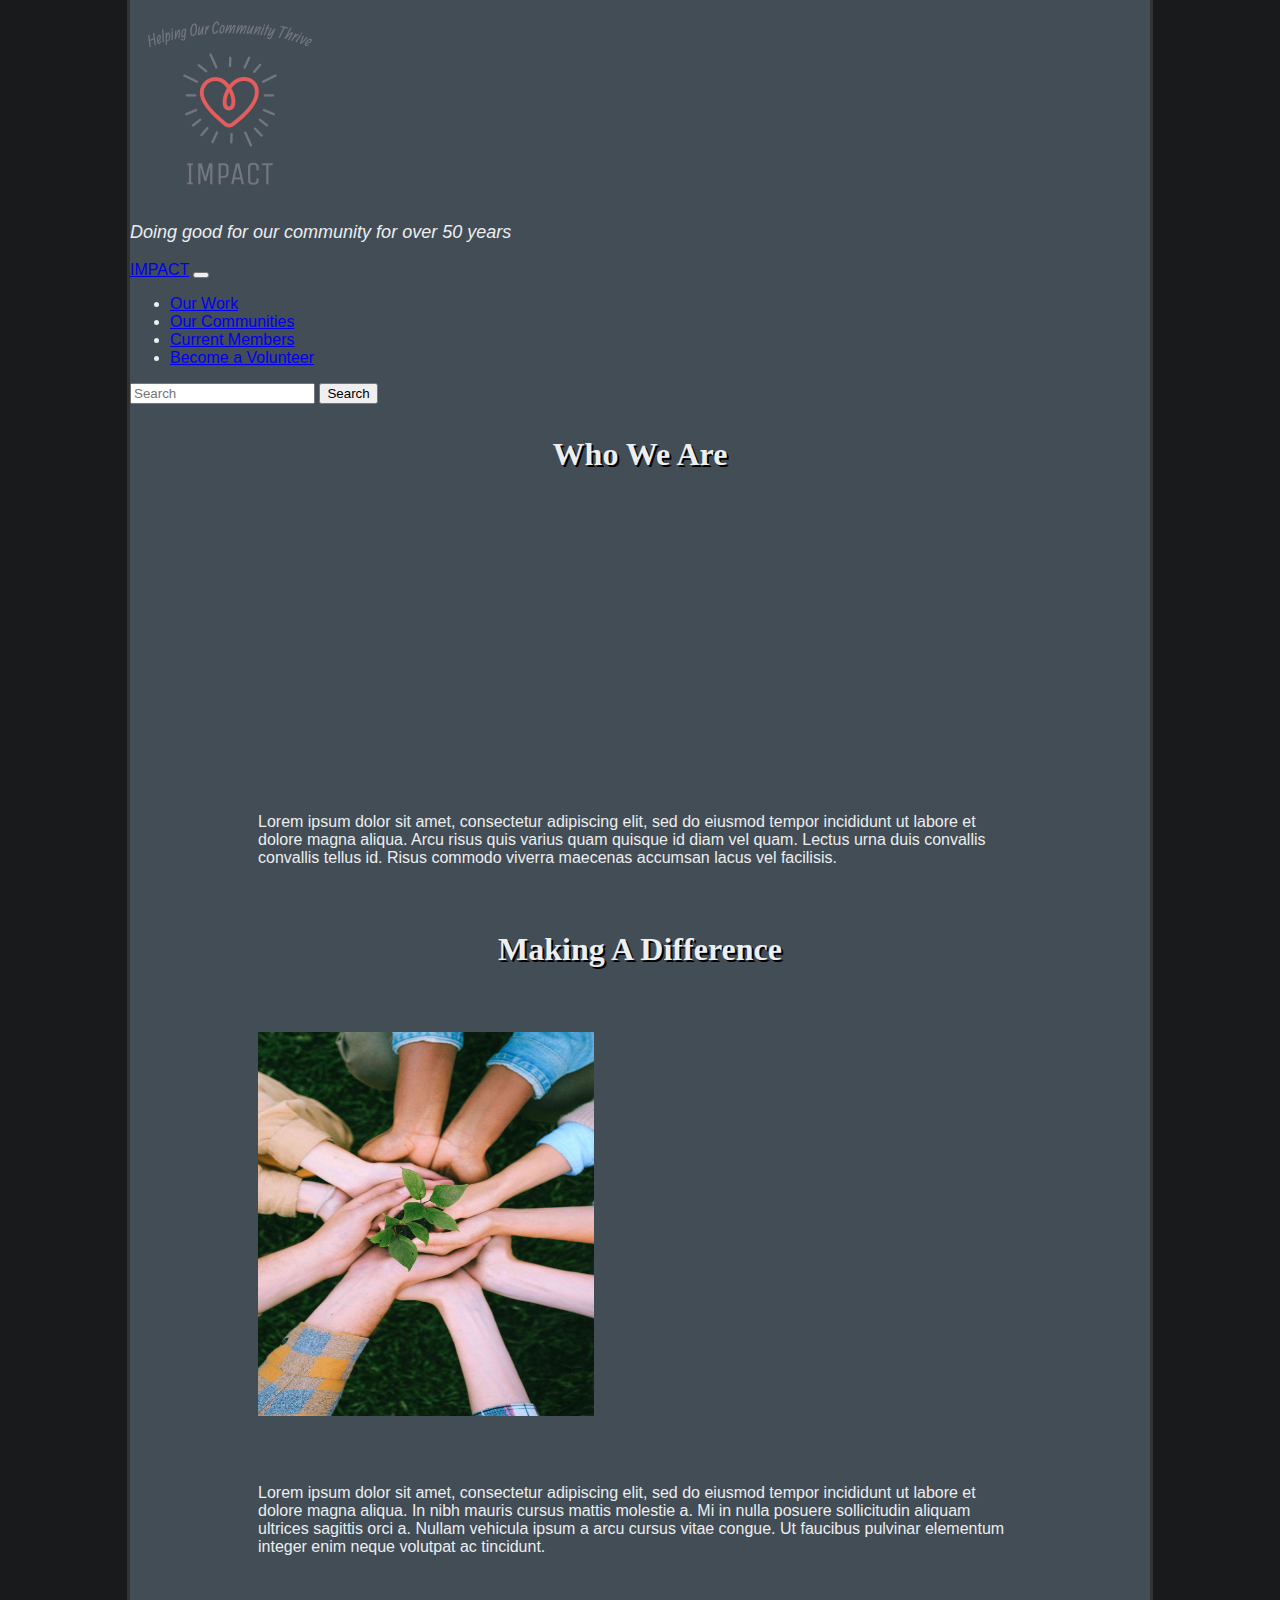
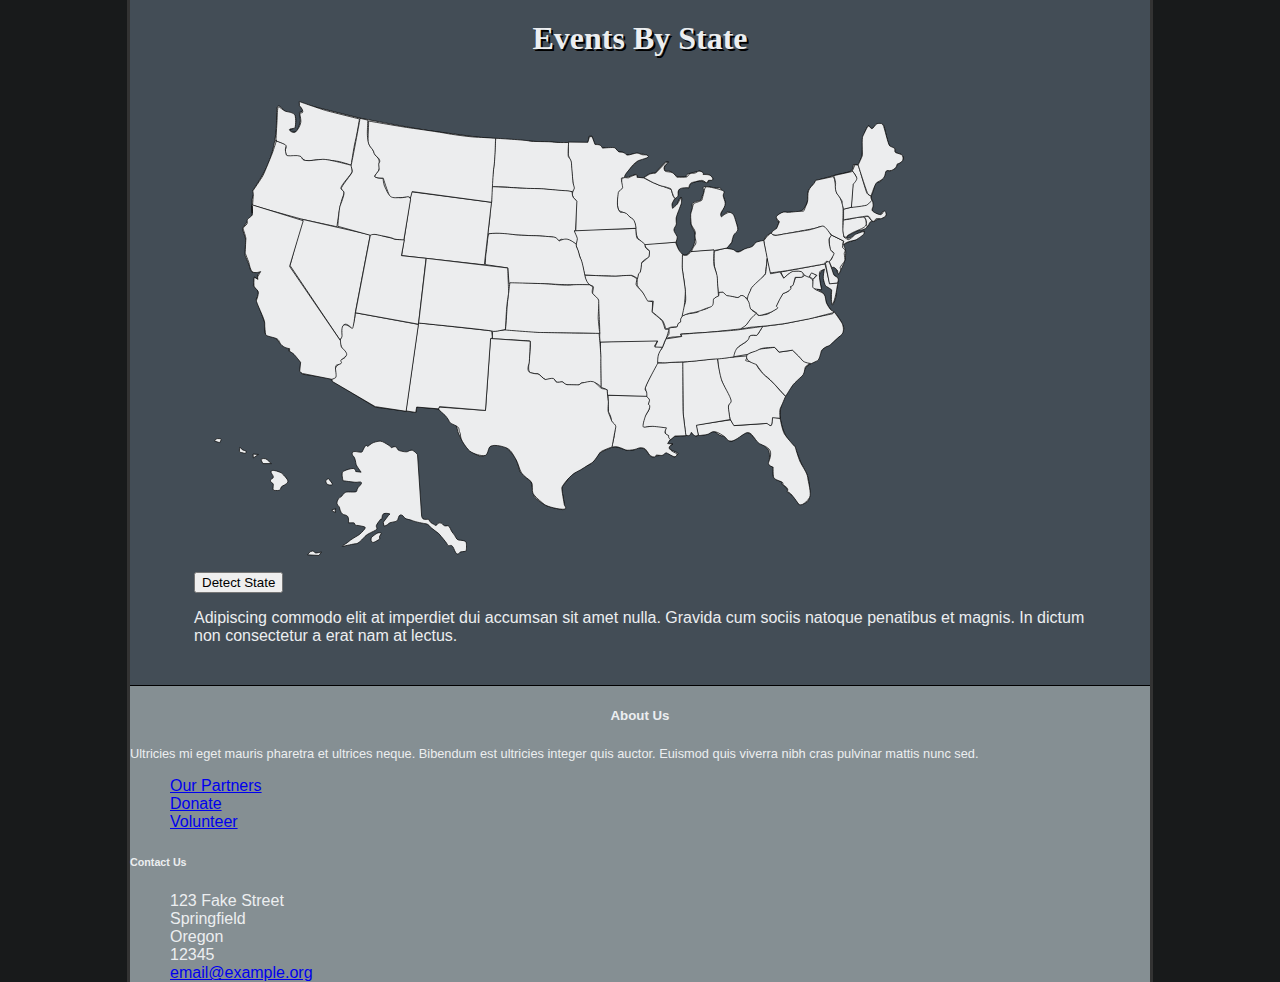
<file: Deliverable 1/index.html>
<!DOCTYPE html>
<html lang="en">
<head>
    <meta charset="utf-8" />
    <meta name="viewport" content="width=device-width, initial-scale=1" />
    <title>Volunteer with IMPACT</title>
    <link href="https://cdn.jsdelivr.net/npm/bootstrap@5.0.1/dist/css/bootstrap.min.css" rel="stylesheet" integrity="sha384-+0n0xVW2eSR5OomGNYDnhzAbDsOXxcvSN1TPprVMTNDbiYZCxYbOOl7+AMvyTG2x" crossorigin="anonymous">
    <link rel="stylesheet" type="text/css" href="style.css"/>

</head>

<body>

    <div class="container">
        <div class="row">
            <div class="col">  
                <!--logo generated via https://www.freelogodesign.org/-->
                <img src="logo.png"/>
            </div>
            <div class="col-7">
                <p style="font-size: large;">
                    <em>Doing good for our community for over 50 years</em>
                </p>
            </div>
        </div>
    </div>

    <header>
        <!--navbar adapted from Bootstrap documentation examples: https://getbootstrap.com/docs/5.0/components/navbar/-->
    <nav class="navbar navbar-expand-md navbar-dark  bg-dark">
        <div class="container-fluid">
            <a class="navbar-brand" href="index.html">IMPACT</a>
            <button class="navbar-toggler" type="button" data-bs-toggle="collapse" data-bs-target="#navbarSupportedContent" aria-controls="navbarSupportedContent" aria-expanded="false" aria-label="Toggle navigation">
                <span class="navbar-toggler-icon"></span>
            </button>
            <div class="collapse navbar-collapse" id="navbarSupportedContent">
              <ul class="navbar-nav me-auto mb-2 mb-md-0">
                <li class="nav-item">
                  <a class="nav-link active" aria-current="page" href="#">Our Work</a>
                </li>
                <li class="nav-item">
                  <a class="nav-link active" href="#">Our Communities</a>
                </li>
                <li class="nav-item">
                  <a class="nav-link active" href="#">Current Members</a>
                </li>
                <li class="nav-item">
                  <a class="nav-link active" href="signup.html">Become a Volunteer</a>
                </li>
              </ul>
              <form class="d-flex">
                <input class="form-control me-2" type="search" placeholder="Search" aria-label="Search">
                <button class="btn btn-outline-success" type="submit">Search</button>
              </form>
            </div>
          </div>
        </nav>

    </header>
    

    <article>

        <div class="container">
            <div class="row" style="margin: 2em">
                <h1>Who We Are</h1>
            <div class="row" style="margin: 2em">
                <div class="col">
                    <div id="video">
                        <!--stock video from https://www.pexels.com
                            uploaded to youtube to make submission smaller on Canvas-->
                        <iframe width="320" height="240" src="https://www.youtube-nocookie.com/embed/vfTYsI7pm5g" title="YouTube video player" frameborder="0" allow="accelerometer; autoplay; clipboard-write; encrypted-media; gyroscope; picture-in-picture" allowfullscreen></iframe>
                    </div>
                </div>
                <div class="col" style="margin: 4em">
                    <!--random text generated by https://loremipsum.io-->
                    <p>
                        Lorem ipsum dolor sit amet, consectetur adipiscing elit, sed do eiusmod tempor incididunt ut labore et dolore magna aliqua. Arcu risus quis varius quam quisque id diam vel quam. Lectus urna duis convallis convallis tellus id. Risus commodo viverra maecenas accumsan lacus vel facilisis.
                    </p>
                </div>
            </div>
            <div class="row" style="margin: 2em">
                <h1>Making A Difference</h1>
            </div>
            <div class="row" style="margin: 2em">
                <div class="col" style="margin: 4em">
                    <!--Photo by Anna Shvets from Pexels-->
                    <img src="hands.jpg" style="height: 24em; width: 21em" />
                </div>
                <div class="col" style="margin: 4em">
                    Lorem ipsum dolor sit amet, consectetur adipiscing elit, sed do eiusmod tempor incididunt ut labore et dolore magna aliqua. In nibh mauris cursus mattis molestie a. Mi in nulla posuere sollicitudin aliquam ultrices sagittis orci a. Nullam vehicula ipsum a arcu cursus vitae congue. Ut faucibus pulvinar elementum integer enim neque volutpat ac tincidunt.
                </div>
            </div>
            <div class="row" style="margin: 2em">
                <h1>Events By State</h1>
            </div>
            <div class="row" style="margin: 2em">
                <div class="col">
                    <!-- image from wikipedia: https://en.wikipedia.org/wiki/File:Usa.svg distributed under GNU public licesnse-->
                    <img src="usa.svg" style="height: 100%; width: 100%">
                </div>

                <div class="col">

                    <button onclick="getLocation()">
                    Detect State
                    </button>
                    <p id="locate"></p>
                    <!-- geoloaction script from https://www.w3schools.com/html/html5_geolocation.asp-->
                     <script>
                        var x = document.getElementById("locate");
                        function getLocation() {
                          if (navigator.geolocation) {
                            navigator.geolocation.getCurrentPosition(showPosition);
                          } else {
                            x.innerHTML = "Geolocation is not supported by this browser.";
                          }
                        }

                        function showPosition(position) {
                          x.innerHTML = "Latitude: " + position.coords.latitude +
                          "<br>Longitude: " + position.coords.longitude;
                        }
                    </script> 
                    
                </div>
                <div class="col">
                    Adipiscing commodo elit at imperdiet dui accumsan sit amet nulla. Gravida cum sociis natoque penatibus et magnis. In dictum non consectetur a erat nam at lectus.
                </div>

            </div>
        </div>
    </article>

    <footer>
        
        <div class="container">
            <div class="row">
                <div class="col">
                    <h5 style="text-align: center">About Us</h5>
                    <p>Ultricies mi eget mauris pharetra et ultrices neque. Bibendum est ultricies integer quis auctor. Euismod quis viverra nibh cras pulvinar mattis nunc sed.</p>
                </div>
                <div class="col">
                    <ul style="list-style-type: none">
                        <li>
                            <a href="#">Our Partners</a>
                        </li>
                        <li>
                            <a href="#">Donate</a>
                        </li>
                        <li>
                            <a href="signup.html">Volunteer</a>
                        </li>
                    </ul>
                </div>
                <div class="col">
                    <h6>Contact Us</h6>
                    <ul style="list-style-type: none">
                        <li>123 Fake Street</li>
                        <li>Springfield</li>
                        <li>Oregon</li>
                        <li>12345</li>
                        <li>
                            <a href="#">email@example.org</a>
                        </li>
                    </ul>
                    
                </div>
            </div>

    </footer>

<script src="https://cdn.jsdelivr.net/npm/bootstrap@5.0.1/dist/js/bootstrap.bundle.min.js" integrity="sha384-gtEjrD/SeCtmISkJkNUaaKMoLD0//ElJ19smozuHV6z3Iehds+3Ulb9Bn9Plx0x4" crossorigin="anonymous"></script>

</body>
</file>
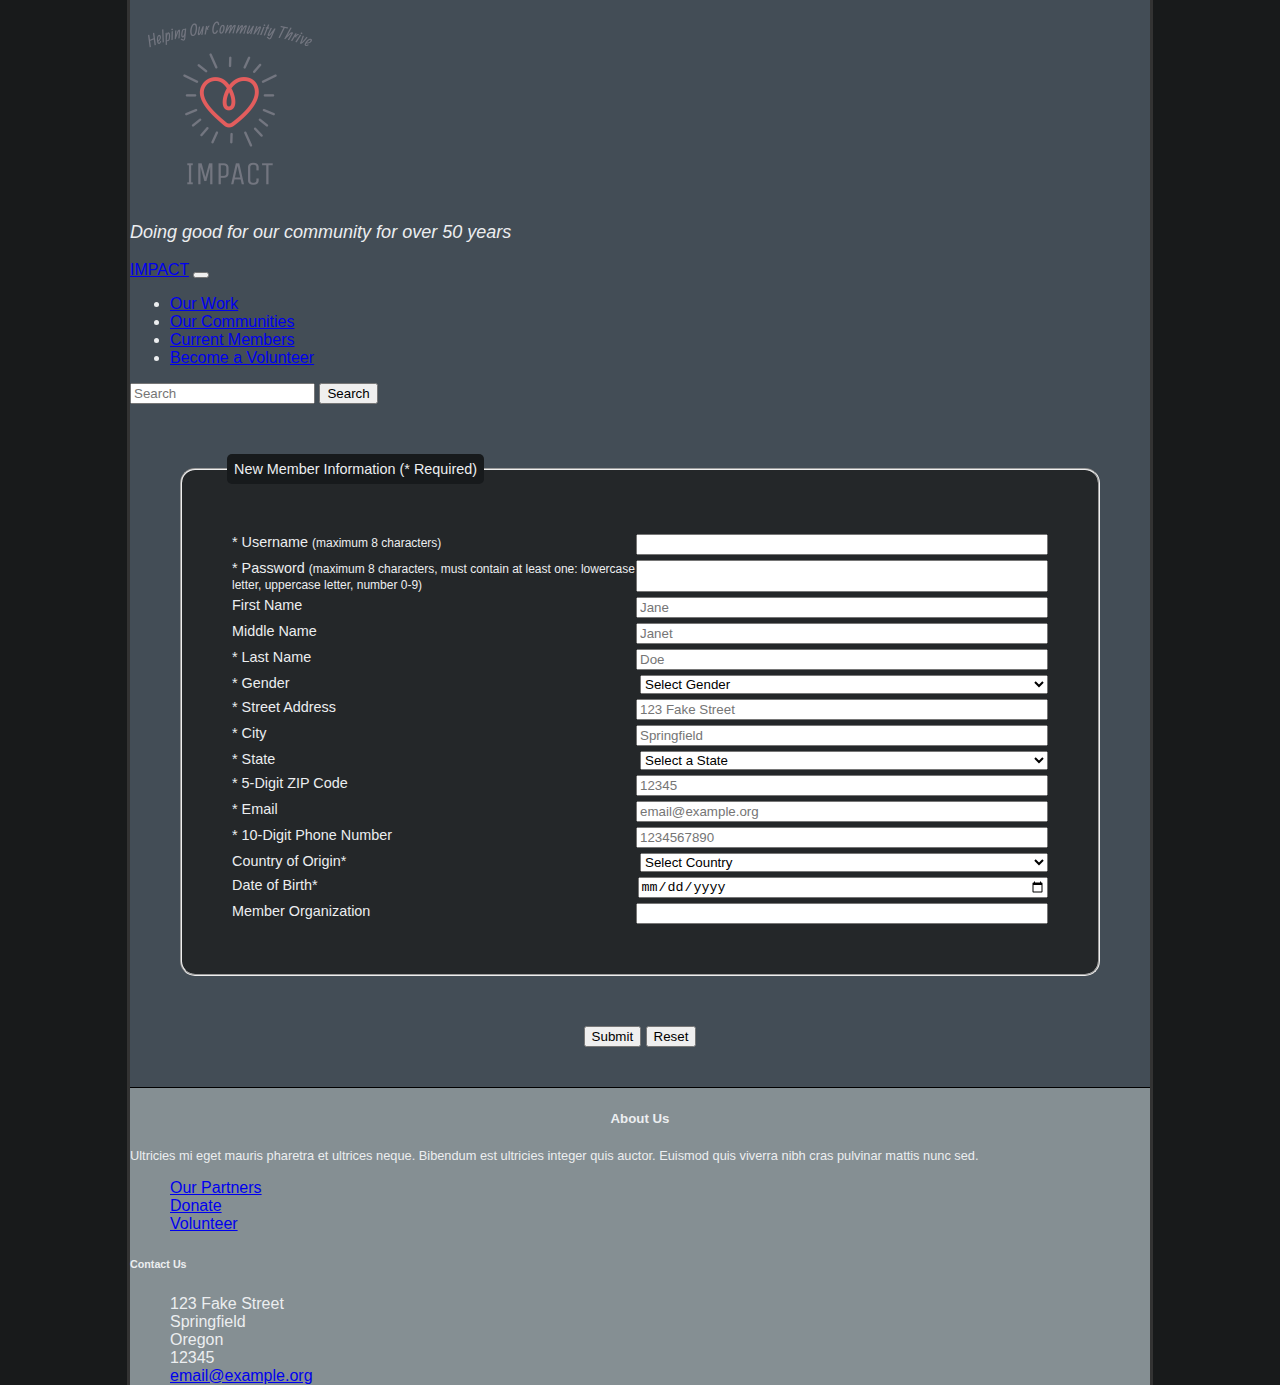
<file: Deliverable 1/signup.html>
<!DOCTYPE html>
<html lang="en">
<head>
    <meta charset="utf-8" />
    <meta name="viewport" content="width=device-width, initial-scale=1" />
    <title>New Member Registration</title>
    <link href="https://cdn.jsdelivr.net/npm/bootstrap@5.0.1/dist/css/bootstrap.min.css" rel="stylesheet" integrity="sha384-+0n0xVW2eSR5OomGNYDnhzAbDsOXxcvSN1TPprVMTNDbiYZCxYbOOl7+AMvyTG2x" crossorigin="anonymous">
    <link rel="stylesheet" type="text/css" href="style.css"/>
    
</head>

<body>

    <div class="container">
        <div class="row">
            <div class="col">  
                <!--logo generated via https://www.freelogodesign.org/about-->
                <img src="logo.png"/>
            </div>
            <div class="col-7">
                <p style="font-size: large;">
                    <em>Doing good for our community for over 50 years</em>
                </p>
            </div>
        </div>
    </div>

    <header>
        <!--navbar adapted from Bootstrap documentation examples: https://getbootstrap.com/docs/5.0/components/navbar/-->
    <nav class="navbar navbar-expand-md navbar-dark  bg-dark">
        <div class="container-fluid">
            <a class="navbar-brand" href="index.html">IMPACT</a>
            <button class="navbar-toggler" type="button" data-bs-toggle="collapse" data-bs-target="#navbarSupportedContent" aria-controls="navbarSupportedContent" aria-expanded="false" aria-label="Toggle navigation">
                <span class="navbar-toggler-icon"></span>
            </button>
            <div class="collapse navbar-collapse" id="navbarSupportedContent">
              <ul class="navbar-nav me-auto mb-2 mb-md-0">
                <li class="nav-item">
                  <a class="nav-link active" aria-current="page" href="#">Our Work</a>
                </li>
                <li class="nav-item">
                  <a class="nav-link active" href="#">Our Communities</a>
                </li>
                <li class="nav-item">
                  <a class="nav-link active" href="#">Current Members</a>
                </li>
                <li class="nav-item">
                  <a class="nav-link active" href="signup.html">Become a Volunteer</a>
                </li>
              </ul>
              <form class="d-flex">
                <input class="form-control me-2" type="search" placeholder="Search" aria-label="Search">
                <button class="btn btn-outline-success" type="submit">Search</button>
              </form>
            </div>
          </div>
        </nav>

    </header>


    <form action="nowhere.notasite" method="post">

        <fieldset>
            <legend>New Member Information (* Required)</legend>

            <div class="form">
                <label for="username">* Username <small>(maximum 8 characters)</small></label>
                <input type="text" name="username" id="username" maxlength="8" required/>
            </div>

            <div class="form">
                <label for="password">* Password <small>(maximum 8 characters, must contain at least one: lowercase letter, uppercase letter, number 0-9)</small></label>
                <input type="password" name="password" id="password" pattern="^(?=.*?[A-Z])(?=.*?[a-z])(?=.*?[0-9]).{1,8}$" required/>
            </div>

            <div class="form">
                <label for="firstName">First Name</label>
                <input type="text" name="firstName" placeholder="Jane" id="firstName" />
            </div>

            <div class="form">
                <label for="middleName">Middle Name</label>
                <input type="text" name="middleName" placeholder="Janet" id="middleName" />
            </div>

            <div class="form">
                <label for="lastName">* Last Name</label>
                <input type="text" name="lastName" id="lastName" placeholder="Doe" required/>
            </div>

            <div class="form">
                <label for="gender">* Gender</label>
                <select name="gender" id="gender" required>
                    <option>Select Gender</option>
                    <option>Female</option>
                    <option>Male</option>
                    <option>Non Binary</option>
                    <option>Other</option>
                    <option>Prefer Not To Say</option>
                </select>
            </div>

            <div class="form">
                <label for="streetAddress">* Street Address</label>
                <input type="text" name="streetAddress" id="streetAddress" placeholder="123 Fake Street" required/>
            </div>

            <div class="form">
                <label for="city">* City</label>
                <input type="text" name="city" id="city" placeholder="Springfield" required/>
            </div>
            
            <!-- list of states found: https://gist.github.com/pusherman/3145761 -->
            <div class="form">
                <label for="state">* State</label>
                <select name="state" id="state">
                  <option value="" selected="selected">Select a State</option>
                  <option value="AL">Alabama</option>
                  <option value="AK">Alaska</option>
                  <option value="AZ">Arizona</option>
                  <option value="AR">Arkansas</option>
                  <option value="CA">California</option>
                  <option value="CO">Colorado</option>
                  <option value="CT">Connecticut</option>
                  <option value="DE">Delaware</option>
                  <option value="DC">District Of Columbia</option>
                  <option value="FL">Florida</option>
                  <option value="GA">Georgia</option>
                  <option value="HI">Hawaii</option>
                  <option value="ID">Idaho</option>
                  <option value="IL">Illinois</option>
                  <option value="IN">Indiana</option>
                  <option value="IA">Iowa</option>
                  <option value="KS">Kansas</option>
                  <option value="KY">Kentucky</option>
                  <option value="LA">Louisiana</option>
                  <option value="ME">Maine</option>
                  <option value="MD">Maryland</option>
                  <option value="MA">Massachusetts</option>
                  <option value="MI">Michigan</option>
                  <option value="MN">Minnesota</option>
                  <option value="MS">Mississippi</option>
                  <option value="MO">Missouri</option>
                  <option value="MT">Montana</option>
                  <option value="NE">Nebraska</option>
                  <option value="NV">Nevada</option>
                  <option value="NH">New Hampshire</option>
                  <option value="NJ">New Jersey</option>
                  <option value="NM">New Mexico</option>
                  <option value="NY">New York</option>
                  <option value="NC">North Carolina</option>
                  <option value="ND">North Dakota</option>
                  <option value="OH">Ohio</option>
                  <option value="OK">Oklahoma</option>
                  <option value="OR">Oregon</option>
                  <option value="PA">Pennsylvania</option>
                  <option value="RI">Rhode Island</option>
                  <option value="SC">South Carolina</option>
                  <option value="SD">South Dakota</option>
                  <option value="TN">Tennessee</option>
                  <option value="TX">Texas</option>
                  <option value="UT">Utah</option>
                  <option value="VT">Vermont</option>
                  <option value="VA">Virginia</option>
                  <option value="WA">Washington</option>
                  <option value="WV">West Virginia</option>
                  <option value="WI">Wisconsin</option>
                  <option value="WY">Wyoming</option>
                </select>
            </div>
            
            <div class="form">
                <label for="zipCode">* 5-Digit ZIP Code</label>
                <input type="text" name="zipCode" id="zipCode" placeholder="12345" pattern="^\d{5}$" required/>
            </div>
            
            <div class="form">
                <label for="email">* Email</label>
                <input type="email" name="email" id="email" placeholder="email@example.org" required/>
            </div>
            
            <div class="form">
                <label for="phone">* 10-Digit Phone Number</label>
                <input type="tel" name="phone" id="phone" placeholder="1234567890" required/>
            </div>
            
            <!--list of countries graciously found here: https://gist.github.com/nateluzod/1037153-->
            <div class="form">
                <label for="country">Country of Origin*</label>
                <select name="Country" id="country" required=""> 
                    <option value="" selected="selected">Select Country</option> 
                    <option value="United States">United States</option> 
                    <option value="United Kingdom">United Kingdom</option> 
                    <option value="Afghanistan">Afghanistan</option> 
                    <option value="Albania">Albania</option> 
                    <option value="Algeria">Algeria</option> 
                    <option value="American Samoa">American Samoa</option> 
                    <option value="Andorra">Andorra</option> 
                    <option value="Angola">Angola</option> 
                    <option value="Anguilla">Anguilla</option> 
                    <option value="Antarctica">Antarctica</option> 
                    <option value="Antigua and Barbuda">Antigua and Barbuda</option> 
                    <option value="Argentina">Argentina</option> 
                    <option value="Armenia">Armenia</option> 
                    <option value="Aruba">Aruba</option> 
                    <option value="Australia">Australia</option> 
                    <option value="Austria">Austria</option> 
                    <option value="Azerbaijan">Azerbaijan</option> 
                    <option value="Bahamas">Bahamas</option> 
                    <option value="Bahrain">Bahrain</option> 
                    <option value="Bangladesh">Bangladesh</option> 
                    <option value="Barbados">Barbados</option> 
                    <option value="Belarus">Belarus</option> 
                    <option value="Belgium">Belgium</option> 
                    <option value="Belize">Belize</option> 
                    <option value="Benin">Benin</option> 
                    <option value="Bermuda">Bermuda</option> 
                    <option value="Bhutan">Bhutan</option> 
                    <option value="Bolivia">Bolivia</option> 
                    <option value="Bosnia and Herzegovina">Bosnia and Herzegovina</option> 
                    <option value="Botswana">Botswana</option> 
                    <option value="Bouvet Island">Bouvet Island</option> 
                    <option value="Brazil">Brazil</option> 
                    <option value="British Indian Ocean Territory">British Indian Ocean Territory</option> 
                    <option value="Brunei Darussalam">Brunei Darussalam</option> 
                    <option value="Bulgaria">Bulgaria</option> 
                    <option value="Burkina Faso">Burkina Faso</option> 
                    <option value="Burundi">Burundi</option> 
                    <option value="Cambodia">Cambodia</option> 
                    <option value="Cameroon">Cameroon</option> 
                    <option value="Canada">Canada</option> 
                    <option value="Cape Verde">Cape Verde</option> 
                    <option value="Cayman Islands">Cayman Islands</option> 
                    <option value="Central African Republic">Central African Republic</option> 
                    <option value="Chad">Chad</option> 
                    <option value="Chile">Chile</option> 
                    <option value="China">China</option> 
                    <option value="Christmas Island">Christmas Island</option> 
                    <option value="Cocos (Keeling) Islands">Cocos (Keeling) Islands</option> 
                    <option value="Colombia">Colombia</option> 
                    <option value="Comoros">Comoros</option> 
                    <option value="Congo">Congo</option> 
                    <option value="Congo, The Democratic Republic of The">Congo, The Democratic Republic of The</option> 
                    <option value="Cook Islands">Cook Islands</option> 
                    <option value="Costa Rica">Costa Rica</option> 
                    <option value="Cote D'ivoire">Cote D'ivoire</option> 
                    <option value="Croatia">Croatia</option> 
                    <option value="Cuba">Cuba</option> 
                    <option value="Cyprus">Cyprus</option> 
                    <option value="Czech Republic">Czech Republic</option> 
                    <option value="Denmark">Denmark</option> 
                    <option value="Djibouti">Djibouti</option> 
                    <option value="Dominica">Dominica</option> 
                    <option value="Dominican Republic">Dominican Republic</option> 
                    <option value="Ecuador">Ecuador</option> 
                    <option value="Egypt">Egypt</option> 
                    <option value="El Salvador">El Salvador</option> 
                    <option value="Equatorial Guinea">Equatorial Guinea</option> 
                    <option value="Eritrea">Eritrea</option> 
                    <option value="Estonia">Estonia</option> 
                    <option value="Ethiopia">Ethiopia</option> 
                    <option value="Falkland Islands (Malvinas)">Falkland Islands (Malvinas)</option> 
                    <option value="Faroe Islands">Faroe Islands</option> 
                    <option value="Fiji">Fiji</option> 
                    <option value="Finland">Finland</option> 
                    <option value="France">France</option> 
                    <option value="French Guiana">French Guiana</option> 
                    <option value="French Polynesia">French Polynesia</option> 
                    <option value="French Southern Territories">French Southern Territories</option> 
                    <option value="Gabon">Gabon</option> 
                    <option value="Gambia">Gambia</option> 
                    <option value="Georgia">Georgia</option> 
                    <option value="Germany">Germany</option> 
                    <option value="Ghana">Ghana</option> 
                    <option value="Gibraltar">Gibraltar</option> 
                    <option value="Greece">Greece</option> 
                    <option value="Greenland">Greenland</option> 
                    <option value="Grenada">Grenada</option> 
                    <option value="Guadeloupe">Guadeloupe</option> 
                    <option value="Guam">Guam</option> 
                    <option value="Guatemala">Guatemala</option> 
                    <option value="Guinea">Guinea</option> 
                    <option value="Guinea-bissau">Guinea-bissau</option> 
                    <option value="Guyana">Guyana</option> 
                    <option value="Haiti">Haiti</option> 
                    <option value="Heard Island and Mcdonald Islands">Heard Island and Mcdonald Islands</option> 
                    <option value="Holy See (Vatican City State)">Holy See (Vatican City State)</option> 
                    <option value="Honduras">Honduras</option> 
                    <option value="Hong Kong">Hong Kong</option> 
                    <option value="Hungary">Hungary</option> 
                    <option value="Iceland">Iceland</option> 
                    <option value="India">India</option> 
                    <option value="Indonesia">Indonesia</option> 
                    <option value="Iran, Islamic Republic of">Iran, Islamic Republic of</option> 
                    <option value="Iraq">Iraq</option> 
                    <option value="Ireland">Ireland</option> 
                    <option value="Israel">Israel</option> 
                    <option value="Italy">Italy</option> 
                    <option value="Jamaica">Jamaica</option> 
                    <option value="Japan">Japan</option> 
                    <option value="Jordan">Jordan</option> 
                    <option value="Kazakhstan">Kazakhstan</option> 
                    <option value="Kenya">Kenya</option> 
                    <option value="Kiribati">Kiribati</option> 
                    <option value="Korea, Democratic People's Republic of">Korea, Democratic People's Republic of</option> 
                    <option value="Korea, Republic of">Korea, Republic of</option> 
                    <option value="Kuwait">Kuwait</option> 
                    <option value="Kyrgyzstan">Kyrgyzstan</option> 
                    <option value="Lao People's Democratic Republic">Lao People's Democratic Republic</option> 
                    <option value="Latvia">Latvia</option> 
                    <option value="Lebanon">Lebanon</option> 
                    <option value="Lesotho">Lesotho</option> 
                    <option value="Liberia">Liberia</option> 
                    <option value="Libyan Arab Jamahiriya">Libyan Arab Jamahiriya</option> 
                    <option value="Liechtenstein">Liechtenstein</option> 
                    <option value="Lithuania">Lithuania</option> 
                    <option value="Luxembourg">Luxembourg</option> 
                    <option value="Macao">Macao</option> 
                    <option value="Macedonia, The Former Yugoslav Republic of">Macedonia, The Former Yugoslav Republic of</option> 
                    <option value="Madagascar">Madagascar</option> 
                    <option value="Malawi">Malawi</option> 
                    <option value="Malaysia">Malaysia</option> 
                    <option value="Maldives">Maldives</option> 
                    <option value="Mali">Mali</option> 
                    <option value="Malta">Malta</option> 
                    <option value="Marshall Islands">Marshall Islands</option> 
                    <option value="Martinique">Martinique</option> 
                    <option value="Mauritania">Mauritania</option> 
                    <option value="Mauritius">Mauritius</option> 
                    <option value="Mayotte">Mayotte</option> 
                    <option value="Mexico">Mexico</option> 
                    <option value="Micronesia, Federated States of">Micronesia, Federated States of</option> 
                    <option value="Moldova, Republic of">Moldova, Republic of</option> 
                    <option value="Monaco">Monaco</option> 
                    <option value="Mongolia">Mongolia</option> 
                    <option value="Montserrat">Montserrat</option> 
                    <option value="Morocco">Morocco</option> 
                    <option value="Mozambique">Mozambique</option> 
                    <option value="Myanmar">Myanmar</option> 
                    <option value="Namibia">Namibia</option> 
                    <option value="Nauru">Nauru</option> 
                    <option value="Nepal">Nepal</option> 
                    <option value="Netherlands">Netherlands</option> 
                    <option value="Netherlands Antilles">Netherlands Antilles</option> 
                    <option value="New Caledonia">New Caledonia</option> 
                    <option value="New Zealand">New Zealand</option> 
                    <option value="Nicaragua">Nicaragua</option> 
                    <option value="Niger">Niger</option> 
                    <option value="Nigeria">Nigeria</option> 
                    <option value="Niue">Niue</option> 
                    <option value="Norfolk Island">Norfolk Island</option> 
                    <option value="Northern Mariana Islands">Northern Mariana Islands</option> 
                    <option value="Norway">Norway</option> 
                    <option value="Oman">Oman</option> 
                    <option value="Pakistan">Pakistan</option> 
                    <option value="Palau">Palau</option> 
                    <option value="Palestinian Territory, Occupied">Palestinian Territory, Occupied</option> 
                    <option value="Panama">Panama</option> 
                    <option value="Papua New Guinea">Papua New Guinea</option> 
                    <option value="Paraguay">Paraguay</option> 
                    <option value="Peru">Peru</option> 
                    <option value="Philippines">Philippines</option> 
                    <option value="Pitcairn">Pitcairn</option> 
                    <option value="Poland">Poland</option> 
                    <option value="Portugal">Portugal</option> 
                    <option value="Puerto Rico">Puerto Rico</option> 
                    <option value="Qatar">Qatar</option> 
                    <option value="Reunion">Reunion</option> 
                    <option value="Romania">Romania</option> 
                    <option value="Russian Federation">Russian Federation</option> 
                    <option value="Rwanda">Rwanda</option> 
                    <option value="Saint Helena">Saint Helena</option> 
                    <option value="Saint Kitts and Nevis">Saint Kitts and Nevis</option> 
                    <option value="Saint Lucia">Saint Lucia</option> 
                    <option value="Saint Pierre and Miquelon">Saint Pierre and Miquelon</option> 
                    <option value="Saint Vincent and The Grenadines">Saint Vincent and The Grenadines</option> 
                    <option value="Samoa">Samoa</option> 
                    <option value="San Marino">San Marino</option> 
                    <option value="Sao Tome and Principe">Sao Tome and Principe</option> 
                    <option value="Saudi Arabia">Saudi Arabia</option> 
                    <option value="Senegal">Senegal</option> 
                    <option value="Serbia and Montenegro">Serbia and Montenegro</option> 
                    <option value="Seychelles">Seychelles</option> 
                    <option value="Sierra Leone">Sierra Leone</option> 
                    <option value="Singapore">Singapore</option> 
                    <option value="Slovakia">Slovakia</option> 
                    <option value="Slovenia">Slovenia</option> 
                    <option value="Solomon Islands">Solomon Islands</option> 
                    <option value="Somalia">Somalia</option> 
                    <option value="South Africa">South Africa</option> 
                    <option value="South Georgia and The South Sandwich Islands">South Georgia and The South Sandwich Islands</option> 
                    <option value="Spain">Spain</option> 
                    <option value="Sri Lanka">Sri Lanka</option> 
                    <option value="Sudan">Sudan</option> 
                    <option value="Suriname">Suriname</option> 
                    <option value="Svalbard and Jan Mayen">Svalbard and Jan Mayen</option> 
                    <option value="Swaziland">Swaziland</option> 
                    <option value="Sweden">Sweden</option> 
                    <option value="Switzerland">Switzerland</option> 
                    <option value="Syrian Arab Republic">Syrian Arab Republic</option> 
                    <option value="Taiwan, Province of China">Taiwan, Province of China</option> 
                    <option value="Tajikistan">Tajikistan</option> 
                    <option value="Tanzania, United Republic of">Tanzania, United Republic of</option> 
                    <option value="Thailand">Thailand</option> 
                    <option value="Timor-leste">Timor-leste</option> 
                    <option value="Togo">Togo</option> 
                    <option value="Tokelau">Tokelau</option> 
                    <option value="Tonga">Tonga</option> 
                    <option value="Trinidad and Tobago">Trinidad and Tobago</option> 
                    <option value="Tunisia">Tunisia</option> 
                    <option value="Turkey">Turkey</option> 
                    <option value="Turkmenistan">Turkmenistan</option> 
                    <option value="Turks and Caicos Islands">Turks and Caicos Islands</option> 
                    <option value="Tuvalu">Tuvalu</option> 
                    <option value="Uganda">Uganda</option> 
                    <option value="Ukraine">Ukraine</option> 
                    <option value="United Arab Emirates">United Arab Emirates</option> 
                    <option value="United Kingdom">United Kingdom</option> 
                    <option value="United States">United States</option> 
                    <option value="United States Minor Outlying Islands">United States Minor Outlying Islands</option> 
                    <option value="Uruguay">Uruguay</option> 
                    <option value="Uzbekistan">Uzbekistan</option> 
                    <option value="Vanuatu">Vanuatu</option> 
                    <option value="Venezuela">Venezuela</option> 
                    <option value="Viet Nam">Viet Nam</option> 
                    <option value="Virgin Islands, British">Virgin Islands, British</option> 
                    <option value="Virgin Islands, U.S.">Virgin Islands, U.S.</option> 
                    <option value="Wallis and Futuna">Wallis and Futuna</option> 
                    <option value="Western Sahara">Western Sahara</option> 
                    <option value="Yemen">Yemen</option> 
                    <option value="Zambia">Zambia</option> 
                    <option value="Zimbabwe">Zimbabwe</option>
                </select>
            </div>

            <div class="form">
                <label for="dob">Date of Birth*</label>
                <input type="date" name="dob" id="dob" required/>
            </div>
            
            <div class="form">
                <label for="org">Member Organization</label>
                <input type="text" name="org" id="org" />
            </div>
            
        </fieldset>

        <div id="buttons">
            <input type="submit" value="Submit"/>
            <input type="reset" value="Reset"/>
        </div>
    </form>

<footer>
        
        <div class="container">
            <div class="row">
                <div class="col">
                    <h5 style="text-align: center">About Us</h5>
                    <p>Ultricies mi eget mauris pharetra et ultrices neque. Bibendum est ultricies integer quis auctor. Euismod quis viverra nibh cras pulvinar mattis nunc sed.</p>
                </div>
                <div class="col">
                    <ul style="list-style-type: none">
                        <li>
                            <a href="#">Our Partners</a>
                        </li>
                        <li>
                            <a href="#">Donate</a>
                        </li>
                        <li>
                            <a href="signup.html">Volunteer</a>
                        </li>
                    </ul>
                </div>
                <div class="col">
                    <h6>Contact Us</h6>
                    <ul style="list-style-type: none">
                        <li>123 Fake Street</li>
                        <li>Springfield</li>
                        <li>Oregon</li>
                        <li>12345</li>
                        <li>
                            <a href="#">email@example.org</a>
                        </li>
                    </ul>
                    
                </div>
            </div>

    </footer>

<script src="https://cdn.jsdelivr.net/npm/bootstrap@5.0.1/dist/js/bootstrap.bundle.min.js" integrity="sha384-gtEjrD/SeCtmISkJkNUaaKMoLD0//ElJ19smozuHV6z3Iehds+3Ulb9Bn9Plx0x4" crossorigin="anonymous"></script>

</body>
</file>
<file: Deliverable 1/style.css>
@charset "utf-8";


html {
    background: rgb(24, 26, 27);
    height: 100%;
}


/* default background */
body {
    background-color: rgb(67, 77, 86);
    border-left: 3px solid rgb(51, 51, 51);
    border-right: 3px solid rgb(51, 51, 51);
    min-height: 100%;  
    margin: 0px auto;
    min-width: 320px;
    max-width: 1020px;  
    width: 100%;
    font-family: Verdana, Geneva, sans-serif;
    color: rgb(236, 238, 240);
}

footer {
    margin-top: 40px;
    border-top: 1px solid rgb(0, 0, 0);
    background-color: rgb(133, 143, 147);
}

footer p {
    margin-left: 0px;
    display: flex;
    width: 320;
    text-align: left;
    color: color: rgb(236, 238, 240);
    font-size: 0.8em;
}

h1 {
    text-align: center;
    font-family: Palatino;
    color: rgb(236, 238, 240);
    text-shadow: 2px 2px black;
}


div#video {
    display: block;
    flex-flow: wrap;
    justify-content: left;
}

/* styles for signup page */

form fieldset {
    background-color: rgb(36, 39, 41);
    border-radius: 15px;
    flex: 1 1 300px;
    padding: 45px;
    margin: 50px;
    font-size: 0.9em;
}

legend {
    background-color: rgb(23, 26, 28);
    border-radius: 5px;
    padding: 7px;
}

div#buttons {
    text-align: center;
    width: 100%;
}

div.form {
    display: flex;
    flex-flow: row wrap;
    margin: 5px 5px;
}

form fieldset div.form > * {
    flex: 1 1 150px;
}
</file>
